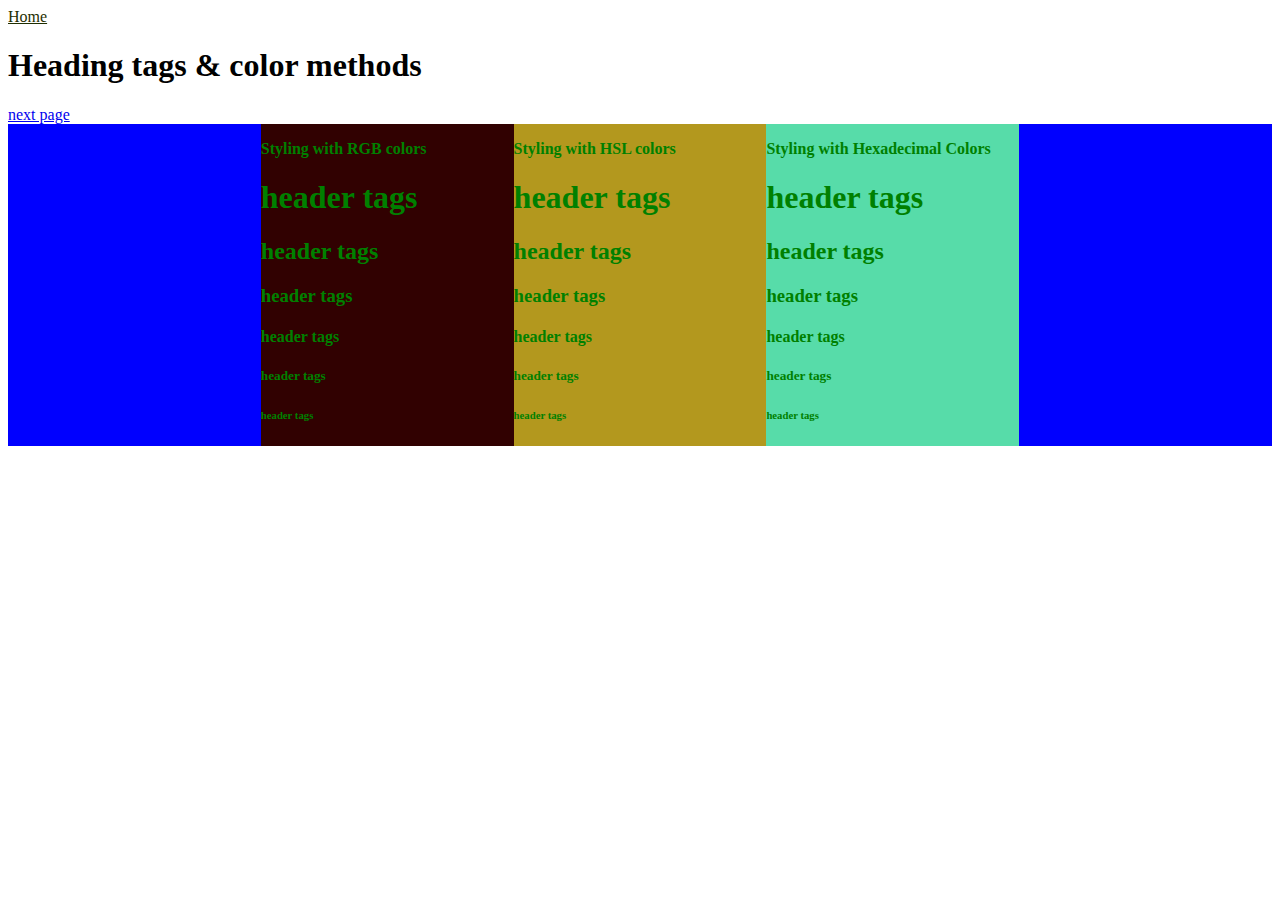
<file: assets/linked_pages/day2/index.html>
<!DOCTYPE >
<html>
    <head>        
        <style>
            .wrap{
                background-color: blue;
                color: green;display: flex;
                justify-content: center;
                align-items: center;
            }
        </style>
    </head>
    <body>
        <a href="../../../index.html" style="color:rgb(31, 46, 1)">Home</a>
        <h1>Heading tags & color methods</h1>        
        <a href="../day3/index.html">next page</a>
        <div class="wrap">
            <div style="height: 25%; width: 20%; background-color: rgb(49, 1, 1);">
                <p><b>Styling with RGB colors</b></p>
                <h1>header tags</h1>
                <h2>header tags</h2>
                <h3>header tags</h3>
                <h4>header tags</h4>
                <h5>header tags</h5>
                <h6>header tags</h6>
            </div><div style="height: 25%; width: 20%; background-color: hsl(49, 71%, 41%);">
                <p><b>Styling with HSL colors</b></p>
                <h1>header tags</h1>
                <h2>header tags</h2>
                <h3>header tags</h3>
                <h4>header tags</h4>
                <h5>header tags</h5>
                <h6>header tags</h6>
            </div><div style="height: 25%; width: 20%; background-color: #57dca9;">
                <p><b>Styling with Hexadecimal Colors</b></p>
                <h1>header tags</h1>
                <h2>header tags</h2>
                <h3>header tags</h3>
                <h4>header tags</h4>
                <h5>header tags</h5>
                <h6>header tags</h6>
            </div>            
        </div>
    </body>
</html>
</file>
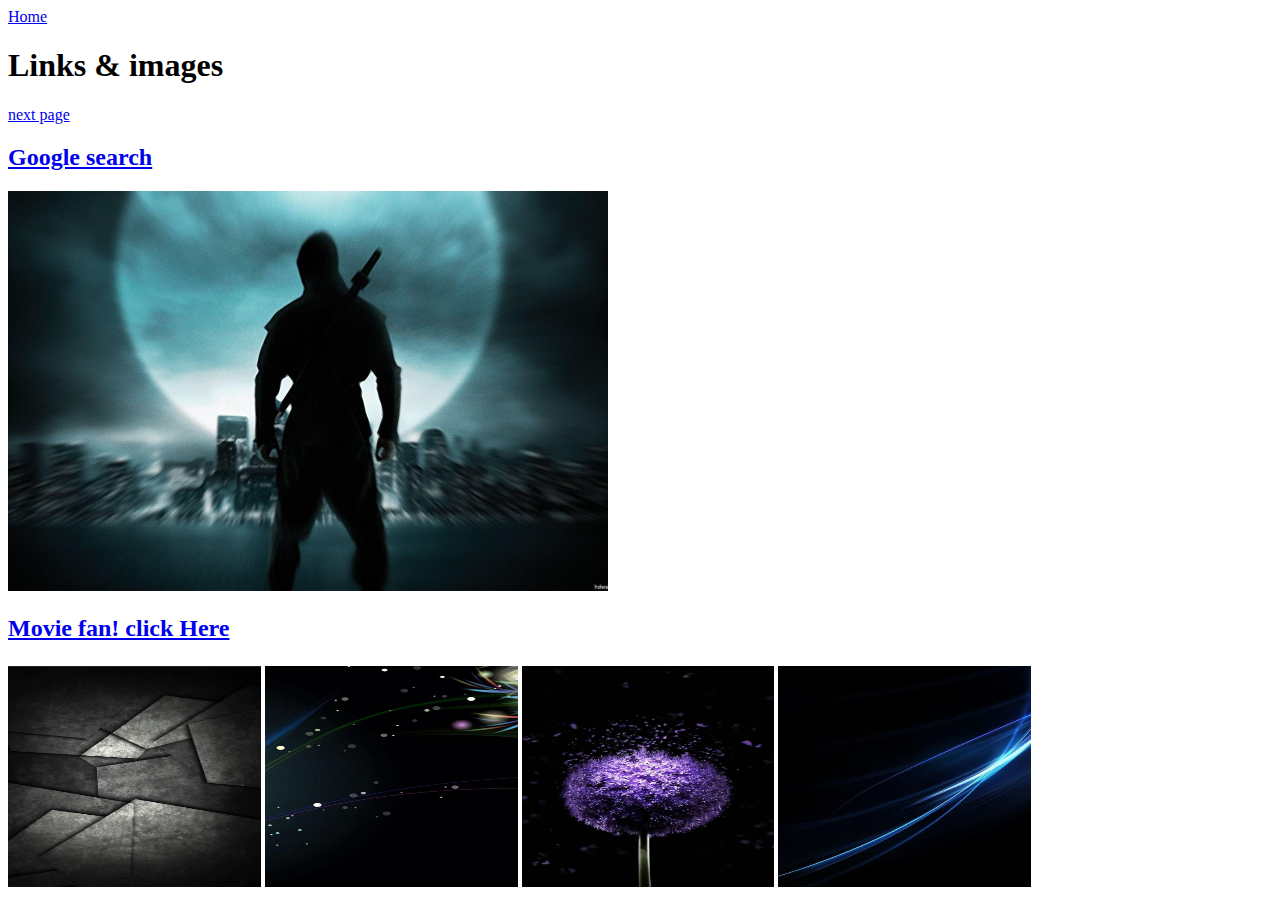
<file: assets/linked_pages/day3/index.html>
<!DOCTYPE >
<html>
    <head>

    </head>
    <body>
        <a href="../../../index.html">Home</a>
        <h1>Links & images</h1>
        <a href="../day4/index.html">next page</a>
        <h2><a href="http://www.google.com">Google search</a></h2>
        <h2><a href="http://www.tfpdl.is">
            <img src="../../images/2.jpg" alt="" srcset="">
            <p>Movie fan! click Here</p>
        </a></h2>
        <div>
            <img src="../../images/1.jpg" style=" height: 25%; width: 20%; background-color: red;"></img>
            <img src="../../images/19.jpg" style=" height: 25%; width: 20%; background-color: green;"></img>
            <img src="../../images/28.jpg" style=" height: 25%; width: 20%; background-color: orange;"></img>
            <img src="../../images/25.jpg" style=" height: 25%; width: 20%; background-color: blue;"></img>
            
        </div>        
    </body>
</html>
</file>
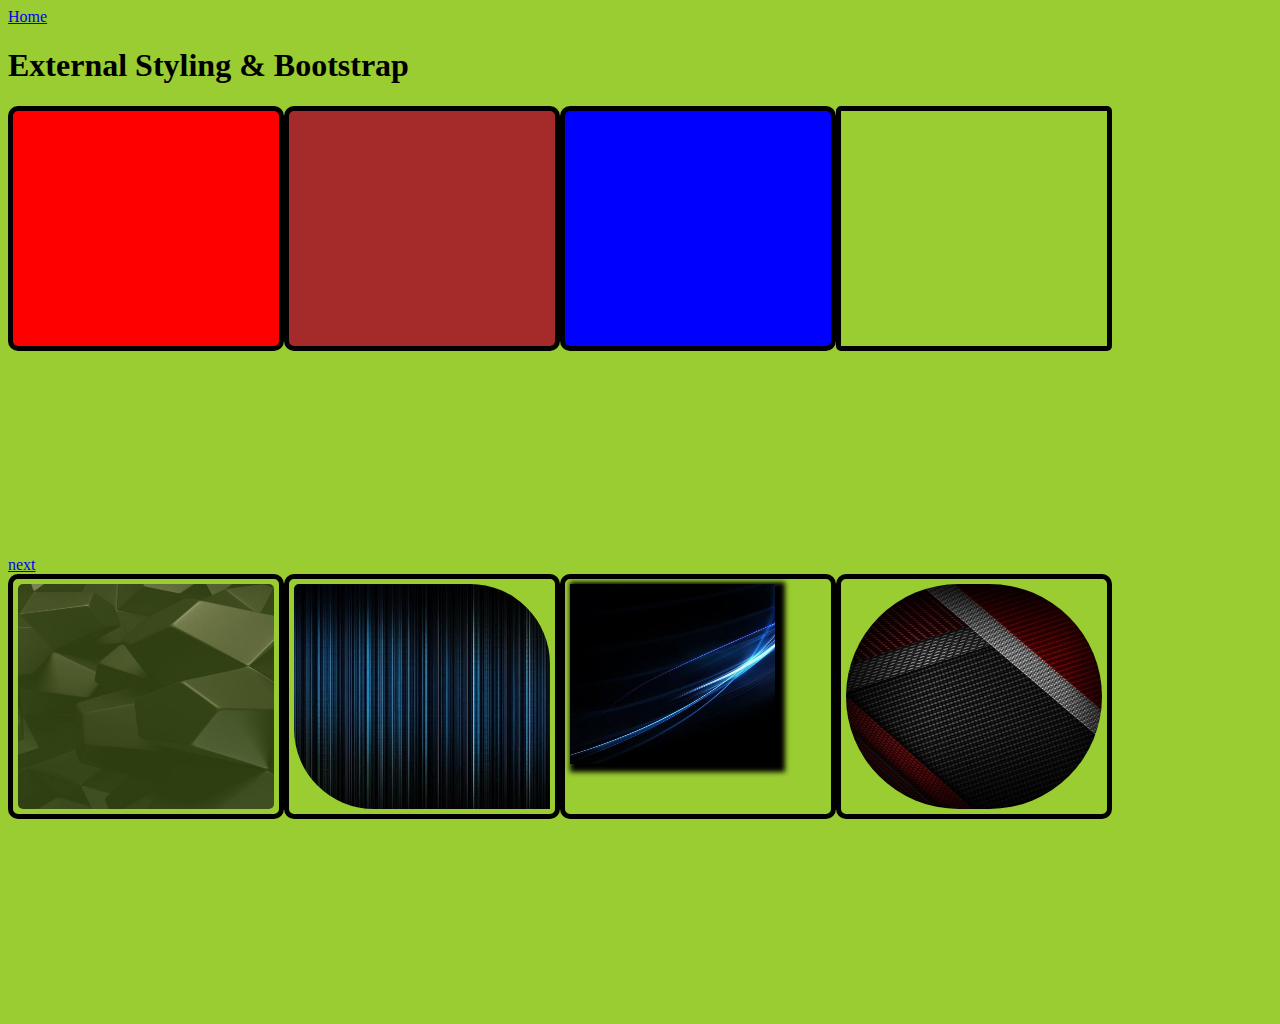
<file: assets/linked_pages/day4/index.html>
<!DOCTYPE >
<html>
    <head>
        <link rel="stylesheet" href="./index.css">
    </head>
    <body>
        <a href="../../../index.html">Home</a>
        <h1>External Styling & Bootstrap</h1>
        <div class="container">
            <div class="flexed">
                <div id="a" class="square"></div>
                <div id="b" class="square"></div>
                <div id="c" class="square"></div>
                <div id="d" class="square"></div>
            </div>
            
            <a href="../day5/index.html">next</a>
            
            <div class="flexed">
                <div id="e" class="square">
                    <img src="../../images/22.jpg" alt="" srcset="">
                </div>
                <div id="f" class="square">
                    <img src="../../images/23.jpg" alt="" srcset="">
                </div>
                <div id="g" class="square">
                    <img src="../../images/25.jpg" alt="" srcset="">
                </div>
                <div id="h" class="square">
                    <img src="../../images/27.jpg" alt="" srcset="">
                </div>
            </div>
        </div>        
    </body> 
</html>
</file>
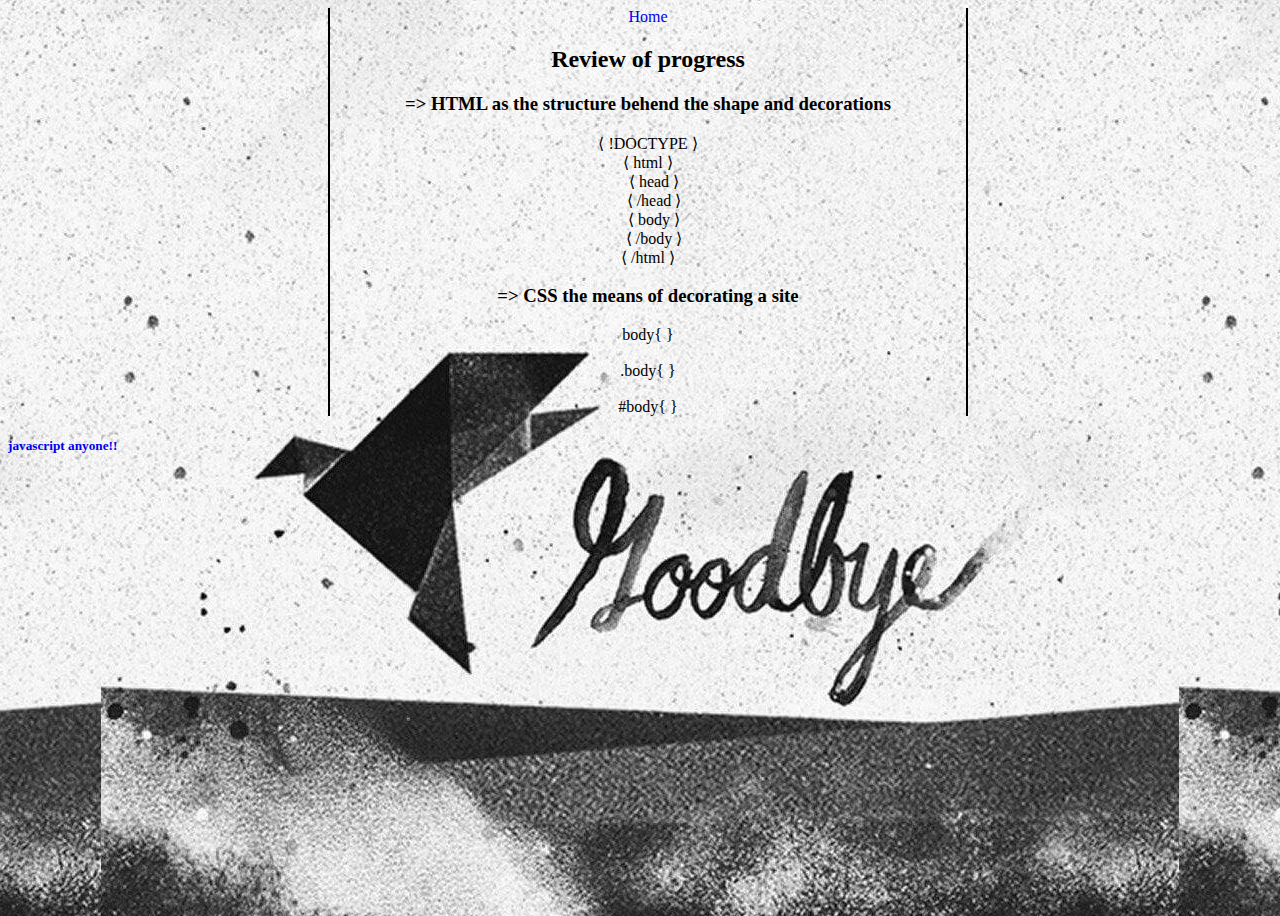
<file: assets/linked_pages/day5/index.html>
<!DOCTYPE >
<html>
    <head>
        <link rel="stylesheet" href="./index.css">
    </head>
    <body>
        <div class="wrap">
            
            <div class="left">
                
            <img src="../../images/3.jpg" ></img>
            <img src="../../images/5.jpg" ></img>
            <img src="../../images/6.jpg" ></img>
            <img src="../../images/17.jpg" ></img>
            </div>
            <div class="center">
                <a href="../../../index.html">Home</a>
                <h2>Review of progress</h2>
                <h3>=> HTML as the structure behend the shape and decorations</h3>
                &langle; !DOCTYPE &rangle;<br>
                &langle; html &rangle;<br>
                &nbsp;&nbsp; &langle; head &rangle;<br>
                &nbsp;&nbsp; &langle; /head &rangle;<br>
                &nbsp;&nbsp; &langle; body &rangle;<br>
                &nbsp;&nbsp; &langle; /body &rangle;<br>
                &langle; /html &rangle;<br>
                <h3>=> CSS the means of decorating a site</h3>
                body{

                }<br><br>

                .body{

                } <br><br>

                #body{

                } <br>

            </div>
            <div class="right">                
            <img src="../../images/1.jpg" ></img>
            <img src="../../images/19.jpg" ></img>
            <img src="../../images/28.jpg" ></img>
            <img src="../../images/25.jpg" ></img>
            </div>
        </div>
        <a href="../Javascript/javascript.html"> <h5>javascript anyone!!</h5></a>
    </body>
</html>
</file>
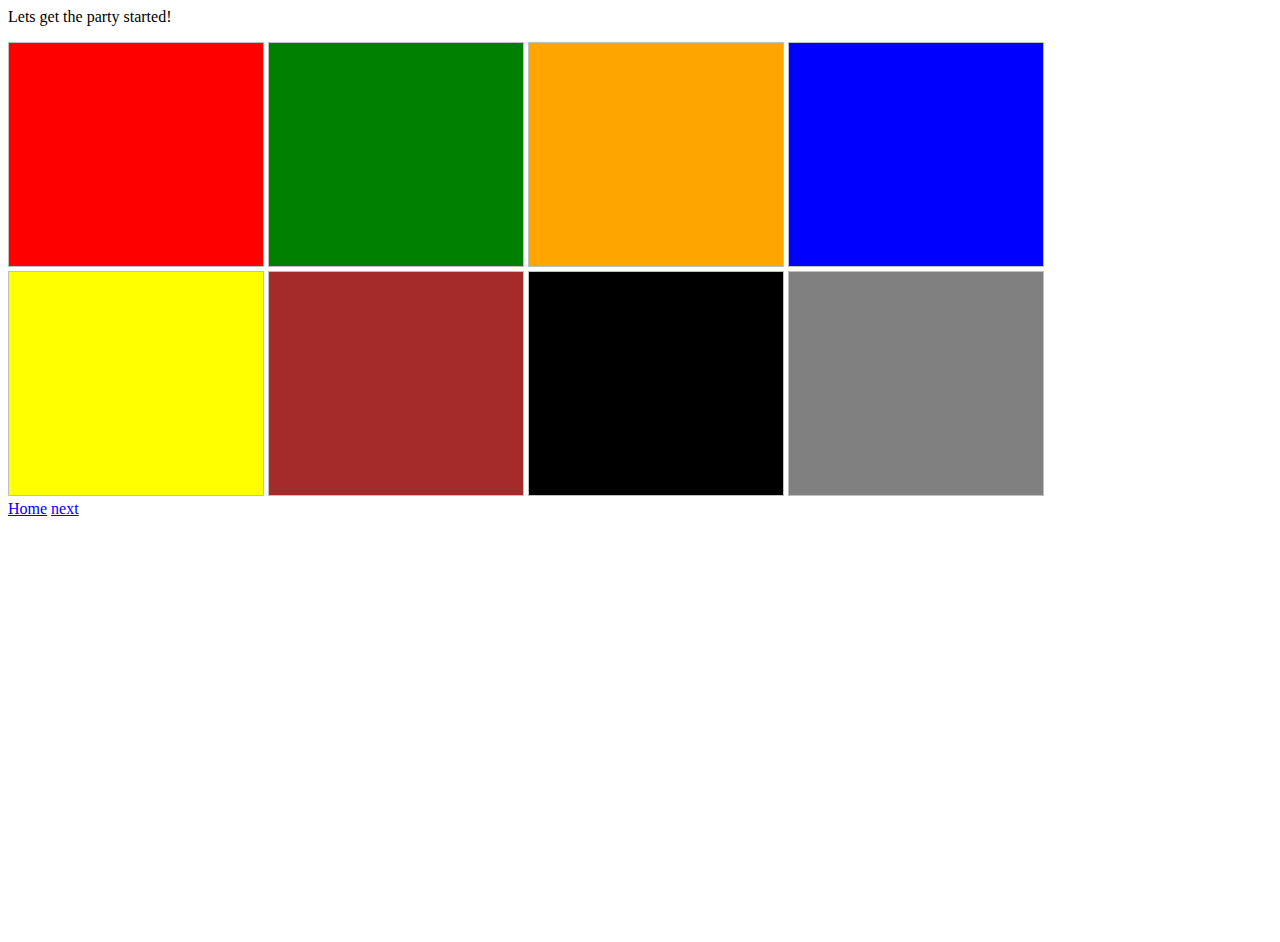
<file: assets/linked_pages/day1/html.html>
<html>
    <head>        
    </head>
    <body style="height: 100vh; width: 100vw;">
        <p>
            Lets get the party started!
        </p>
        <div style="height: 100%; width: 100%;">
            <div>
                <img style=" height: 25%; width: 20%; background-color: red;"></img>
                <img style=" height: 25%; width: 20%; background-color: green;"></img>
                <img style=" height: 25%; width: 20%; background-color: orange;"></img>
                <img style=" height: 25%; width: 20%; background-color: blue;"></img>
            </div>
            <div>
                <img style=" height: 25%; width: 20%; background-color: yellow;"></img>
                <img style=" height: 25%; width: 20%; background-color: brown;"></img>
                <img style=" height: 25%; width: 20%; background-color: black;"></img>
                <img style=" height: 25%; width: 20%; background-color: gray;"></img>
            </div>
            
            <a href="../../../index.html">Home</a>
            <a href="../day2/index.html">next</a>
        </div>
    </body>
</html>
</file>
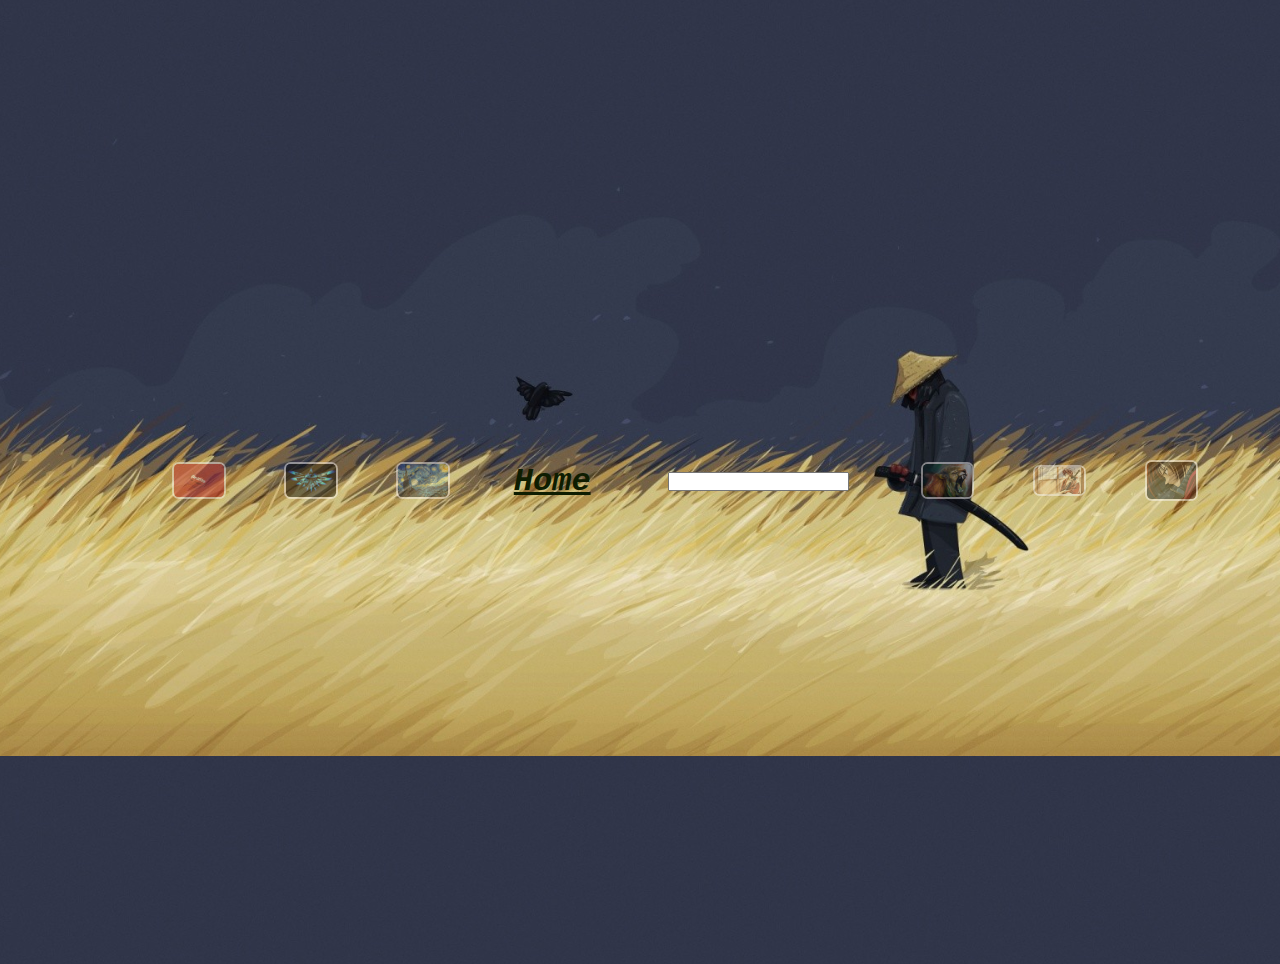
<file: assets/linked_pages/Javascript/javascript.html>
<!DOCTYPE html>
<html lang="en">
<head>
    <meta charset="UTF-8">
    <meta http-equiv="X-UA-Compatible" content="IE=edge">
    <meta name="viewport" content="width=device-width, initial-scale=1.0">
    <title>Eventlistener</title>
    <link rel="stylesheet" href="./javascript.css">
    <!-- <script src="./javascript.js"></script> -->
</head>
<body id="js" >
    <div>
        <p>
            <button id="btn">
                <img src="./1.jpg" alt="" srcset="">
            </button>
        </p>
        <p>
            <button id="btns">
                <img src="./2.jpg" alt="" srcset="">
            </button>
        </p>
        <p>
            <button id="bttns">
                <img src="./3.jpg" alt="" srcset="">
            </button>
        </p>
        <p>
            <a href="../../../index.html" id="lnk">
                Home
            </a>
        </p>
        <p>
            <input type="text" id="txt">
        </p>
        <p>
            <button id="bttn">
                <img src="./4.jpg" alt="" srcset="">
            </button>
        </p>
        <p>
            <button id="butn">
                <img src="./5.jpg" alt="" srcset="">
            </button>
        </p>
        <p>
            <button id="butns">
                <img src="./6.jpg" alt="" srcset="">
            </button>
        </p>
    </div>
    <script src="./javascript.js"></script>
    <!-- <script src="/array.js"></script> -->
</body>
</html>
</file>
<file: assets/linked_pages/day4/index.css>
body{
    height: 100vh;
    width: 100vw;
    background-color: yellowgreen;
    overflow: hidden;
}


.flexed{
    width: 100%;
    height: 50%;
    display: flex;
}

.square{
    height: 50%;
    width: 20%;
    border: solid 5px #000;
    border-radius: 10px;
    padding: 5px;
}

img{
    width: 100%;
    height: 100%;
}

#a {
    background-color: red;
}

#b {
    background-color: brown;
}

#c {
    background-color: blue;
}

#d {
    
    border-radius: 5px;
}

#e img{
    opacity: .7;
    border-radius: 5px;
}

#f img{
    
    border-radius: 5px 80px 0 80px;
}

#g img{
    width: 80%;
    height: 80%;
    box-shadow: 5px 3px 5px 5px;
}

#h img{
    
    border-radius: 360px;
}
</file>
<file: assets/linked_pages/day5/index.css>
*{
    box-sizing: border-box;
}

body{
    height: 100vh;
    width: 100vw;
    background: url('../../images/21.jpg') 50% 0;
    overflow: hidden;
}

.wrap{
    display: flex;
}

.center{
    width: 50%;
    height: 100%;
    border-left: solid  2px black;
    border-right: solid  2px black;
    text-align: center;
}

.left,
.right{
    width: 25%;
    height: 100%;
    padding: 2em;
}

.center a{
    text-align: center;
}

img{
    width: 2em;
    height: 1em;
    display: block;
    padding: 2em;
}

a{
    text-decoration: none;
}
</file>
<file: assets/linked_pages/Javascript/javascript.css>
*{
    box-sizing: border-box;
    padding: 0;
    margin: 1em;
    /* border: unset; */
}

body{
    background: url('./hir.jpg') -02em -10em;
    width: 100vw;
    min-height: 100vh;
    background-size: 100em;
    display: flex;
    flex-direction: column;
    justify-content: center;
    align-items: center;
    overflow: hidden;
}

div{    
    display: flex;
    /* justify-content: center; */
    align-items: center;
    flex-wrap: wrap;
}

button{    
    width: 4em;
    background-color: inherit;
    border: unset;

}

a{
    color: rgb(14, 29, 1);
    font-size: 2rem;
    font-weight: 600;
    font-style: oblique;
    font-family: monospace;
    z-index: 1;

}

img{
    width: 100%;
    border: solid snow .2em;
    border-radius: .5em;
    opacity: calc(45%);
}
</file>
